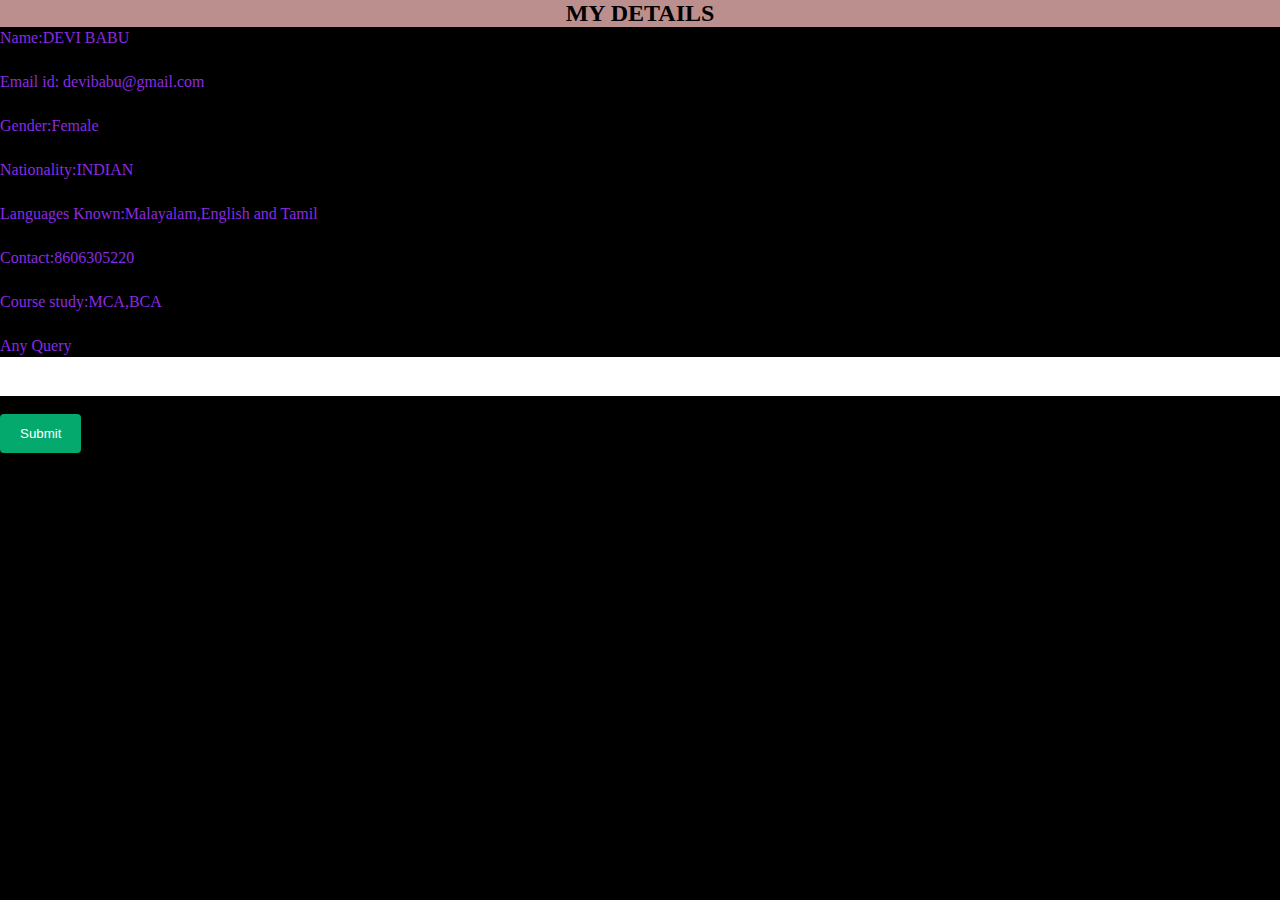
<file: about1.html>
<!DOCTYPE html>
<html lang="en">
<head>
    <meta charset="UTF-8">
    <meta http-equiv="X-UA-Compatible" content="IE=edge">
    <meta name="viewport" content="width=device-width, initial-scale=1.0">
    <title>Document</title>
    <link rel="stylesheet"href="project1.css">
</head>
<body><h2><center>MY DETAILS</center></h2>

<div class="details">
<p>Name:DEVI BABU<br><BR>
Email id: devibabu@gmail.com<BR>
<BR>Gender:Female<br><BR>
    Nationality:INDIAN<BR><BR>Languages Known:Malayalam,English and Tamil<BR>
        <BR>
    Contact:8606305220<br><BR>
    Course study:MCA,BCA<BR>
    
    <form action="">
        <label form=""><p><BR>Any Query</p></label>
        <input type="text"><br><br>
    
        <input type="SUBMIT">
        
    </form>
</div>  

        

    
</body>
</html>
</file>
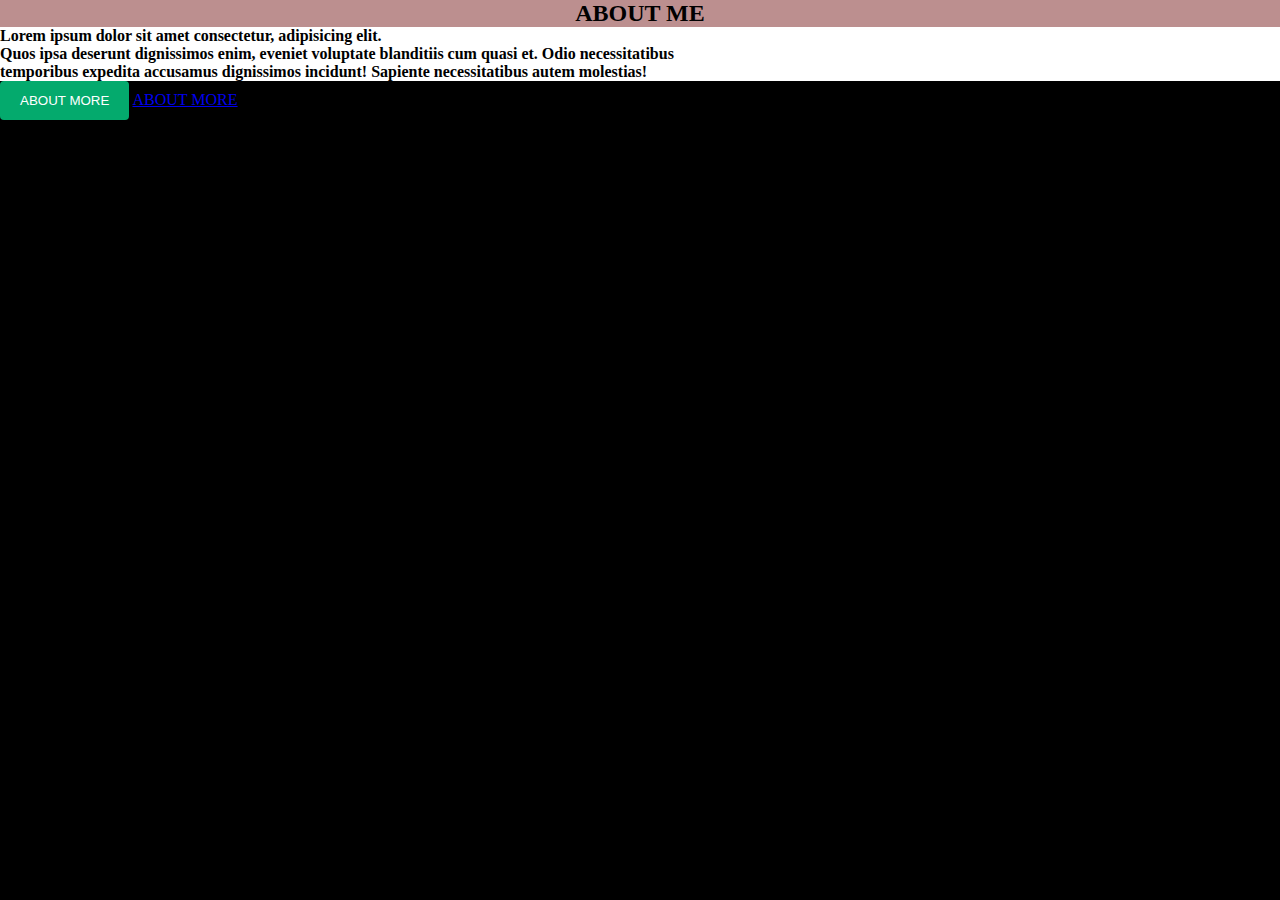
<file: ABOUT2.HTML>
<!DOCTYPE html>
<html lang="en">
<head>
    <meta charset="UTF-8">
    <meta http-equiv="X-UA-Compatible" content="IE=edge">
    <meta name="viewport" content="width=device-width, initial-scale=1.0">
    <title>Document</title>
    <link rel="stylesheet"href="project1.css">
</head>
<body>
    <h2><center> ABOUT ME</center></h2>
    <H4>Lorem ipsum dolor sit amet consectetur, adipisicing elit.<br> Quos ipsa deserunt dignissimos enim, eveniet voluptate blanditiis cum quasi et. Odio necessitatibus <br>temporibus expedita accusamus dignissimos incidunt! Sapiente necessitatibus autem molestias!</H4>
    <input type="submit" value="ABOUT MORE">
    <a href="http://127.0.0.1:5500/about1.html"> ABOUT MORE</a>

    http://127.0.0.1:5500/about1.html
</body>
</html>
</file>
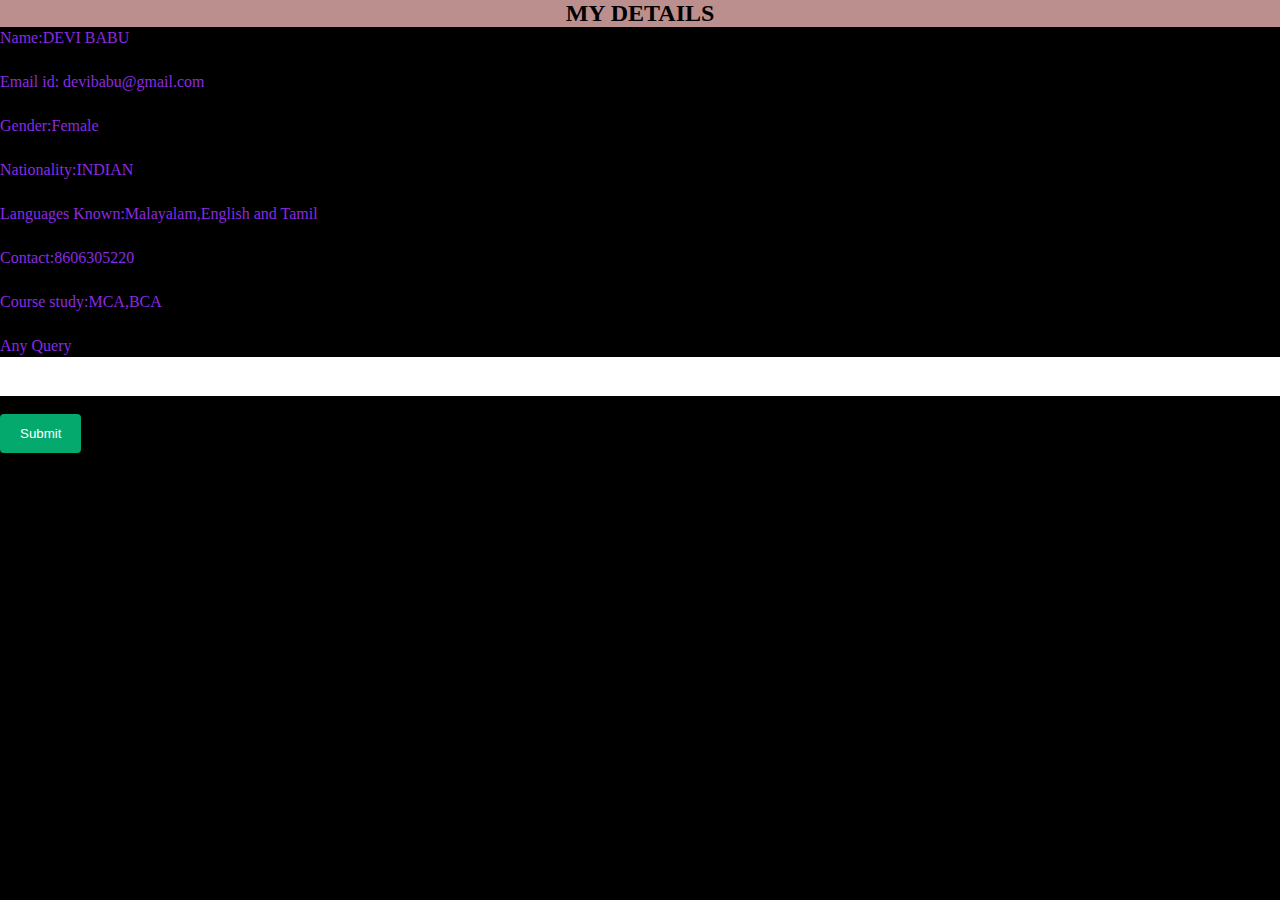
<file: contact.html>
<!DOCTYPE html>
<html lang="en">
<head>
    <meta charset="UTF-8">
    <meta http-equiv="X-UA-Compatible" content="IE=edge">
    <meta name="viewport" content="width=device-width, initial-scale=1.0">
    <title>Document</title>
    <link rel="stylesheet"href="project1.css">
</head>
<body><h2><center>MY DETAILS</center></h2>

<div class="details">
<p>Name:DEVI BABU<br><BR>
    
Email id: devibabu@gmail.com<BR>
<BR>Gender:Female<br><BR>
    Nationality:INDIAN<BR><BR>Languages Known:Malayalam,English and Tamil<BR>
        <BR>
    Contact:8606305220<br><BR>
    Course study:MCA,BCA<BR>
    
    <form action="">
        <label form=""><p><BR>Any Query</p></label>
        <input type="text"><br><br>
    
        <input type="SUBMIT">
        
    </form>
</div>  

        

    
</body>
</html>
</file>
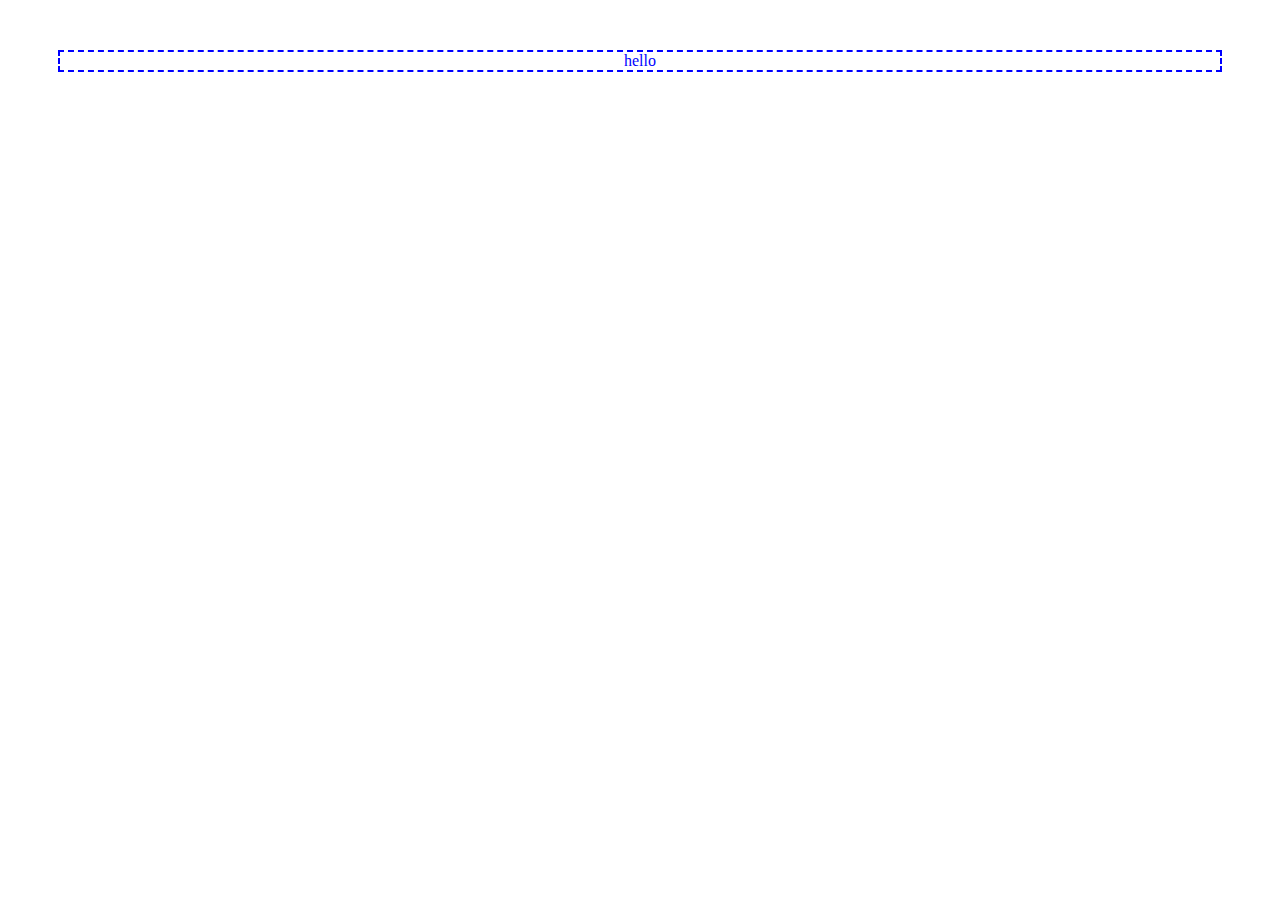
<file: div.html>
<!DOCTYPE html>
<html lang="en">
<head>
    <meta charset="UTF-8">
    <meta http-equiv="X-UA-Compatible" content="IE=edge">
    <meta name="viewport" content="width=device-width, initial-scale=1.0">
    <title>Document</title>
    <link rel="stylesheet"href="style.css">

</head>
<body>
    <div class="box">
        hello
    </div>
</body>
</html>
<!--  -->
</file>
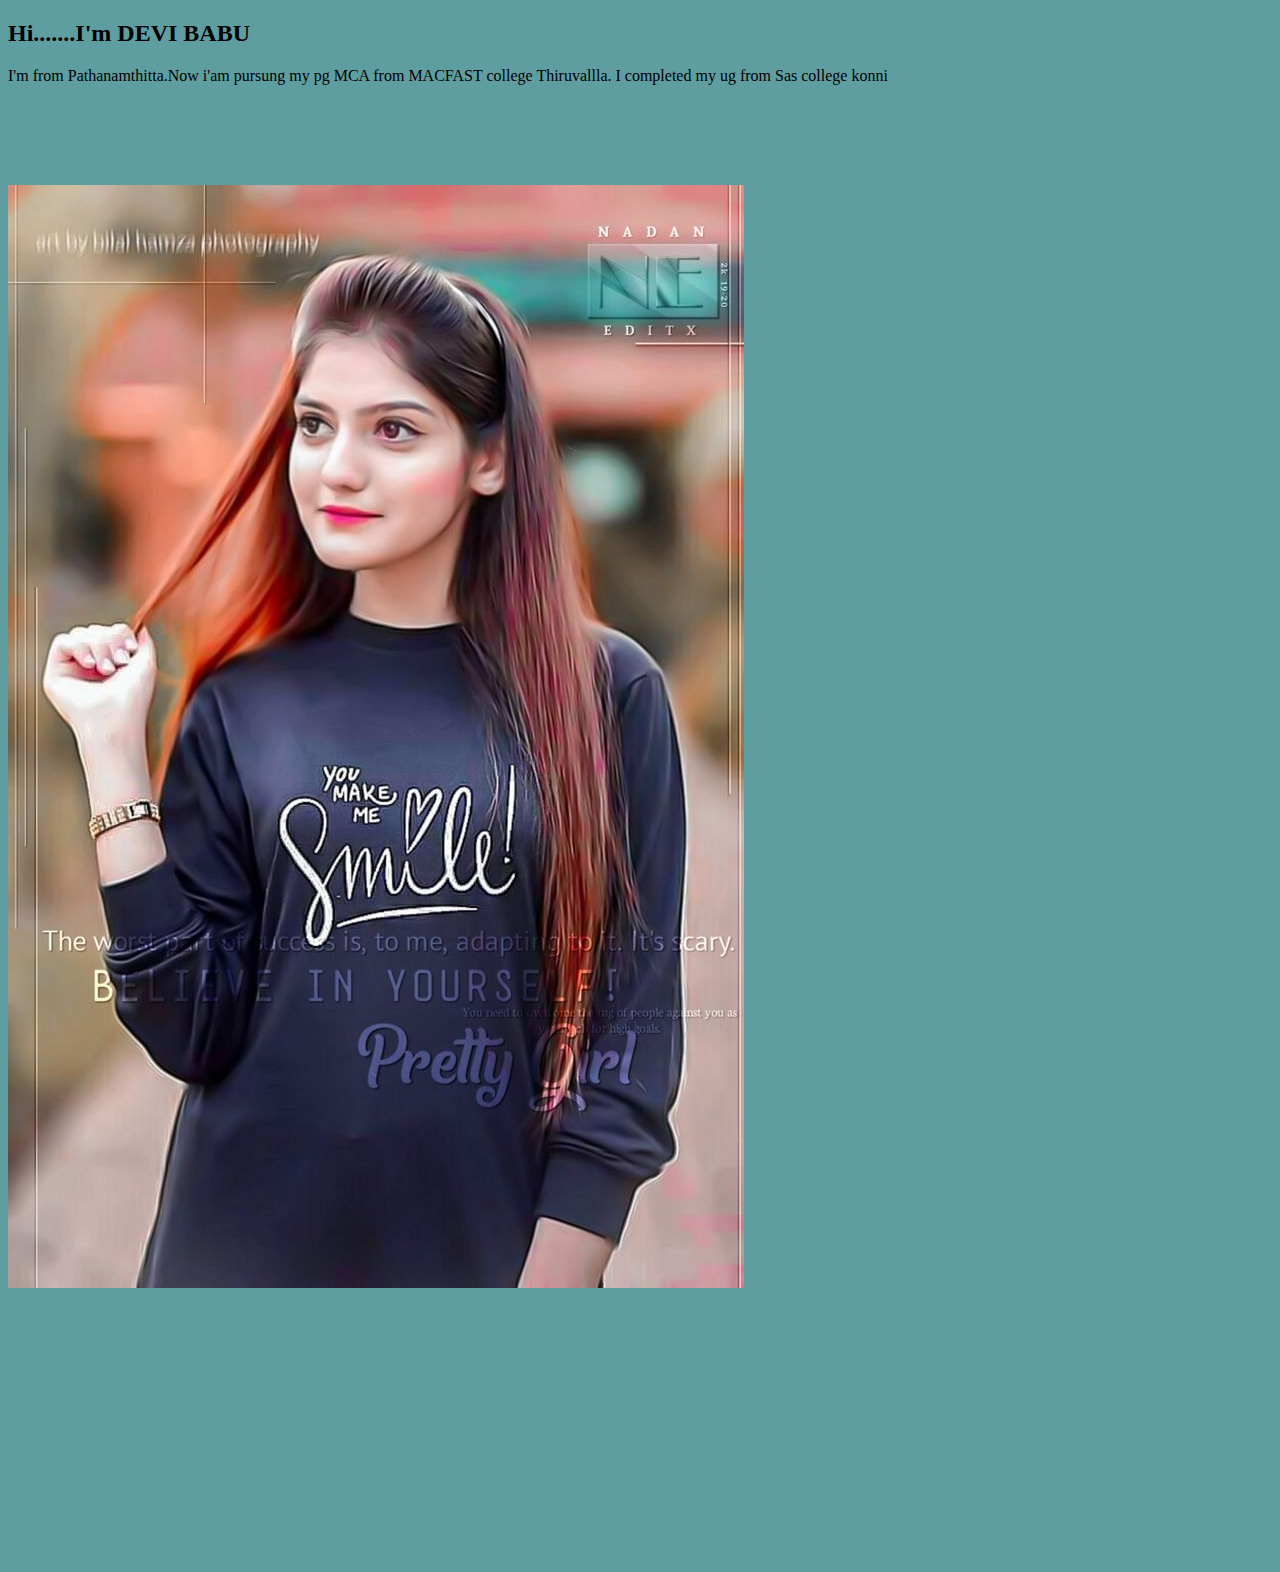
<file: home.html>
<!DOCTYPE html>
<html lang="en">
<head>
    <meta charset="UTF-8">
    <meta http-equiv="X-UA-Compatible" content="IE=edge">
    <meta name="viewport" content="width=device-width, initial-scale=1.0">
    <title>home</title>
    <link rel="stylesheet"href="contact.css">
</head>
<body>
    
    <h2>Hi.......I'm DEVI BABU</h2>
    <P>I'm from Pathanamthitta.Now i'am pursung my pg MCA from MACFAST college Thiruvallla. I completed my ug from Sas college konni</P>
   <div class="img">
    <img src="./images/pic1.jpg"style="margin-bottom :180px;">
    </div>
</body>
</html>
</file>
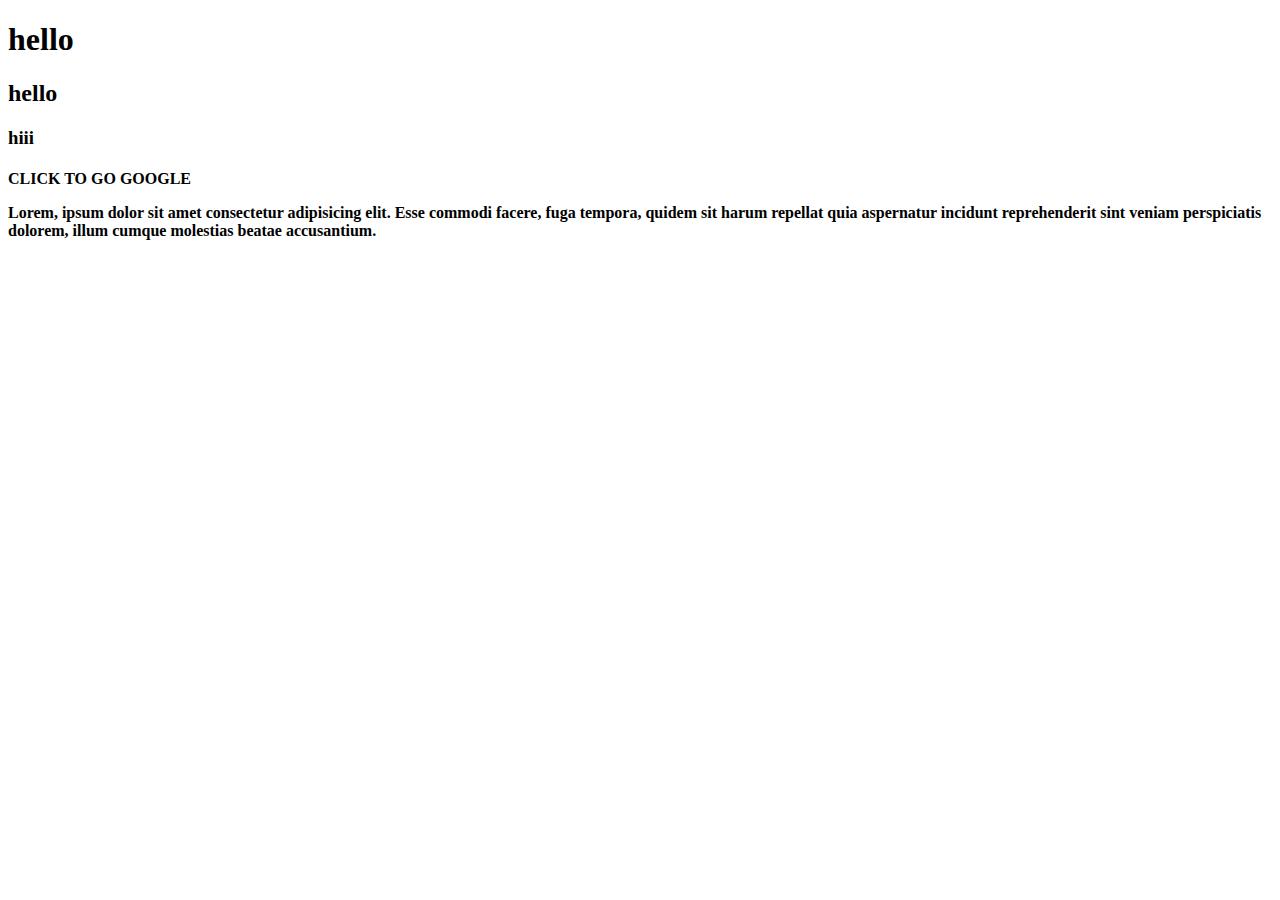
<file: new.html>
<!DOCTYPE html>
<html lang="en">
<head>
    <meta charset="UTF-8">
    <meta http-equiv="X-UA-Compatible" content="IE=edge">
    <meta name="viewport" content="width=device-width, initial-scale=1.0">
    <title>Document</title>
    
</head>
<body>
    <h1 id="first">
        hello
    </h1>
        <h2 id="sec">hello</h2>
        <h3 class="hi">hiii</h3>


        <div>
            <h4 class="m</h4>
        </div>

    <a href="https:/www.google.co.in/">CLICK TO GO GOOGLE</a>
    <P>Lorem, ipsum dolor sit amet consectetur adipisicing elit. Esse commodi facere, fuga tempora, quidem sit harum repellat quia aspernatur incidunt reprehenderit sint veniam perspiciatis dolorem, illum cumque molestias beatae accusantium.</P>
</body>
</html>
</file>
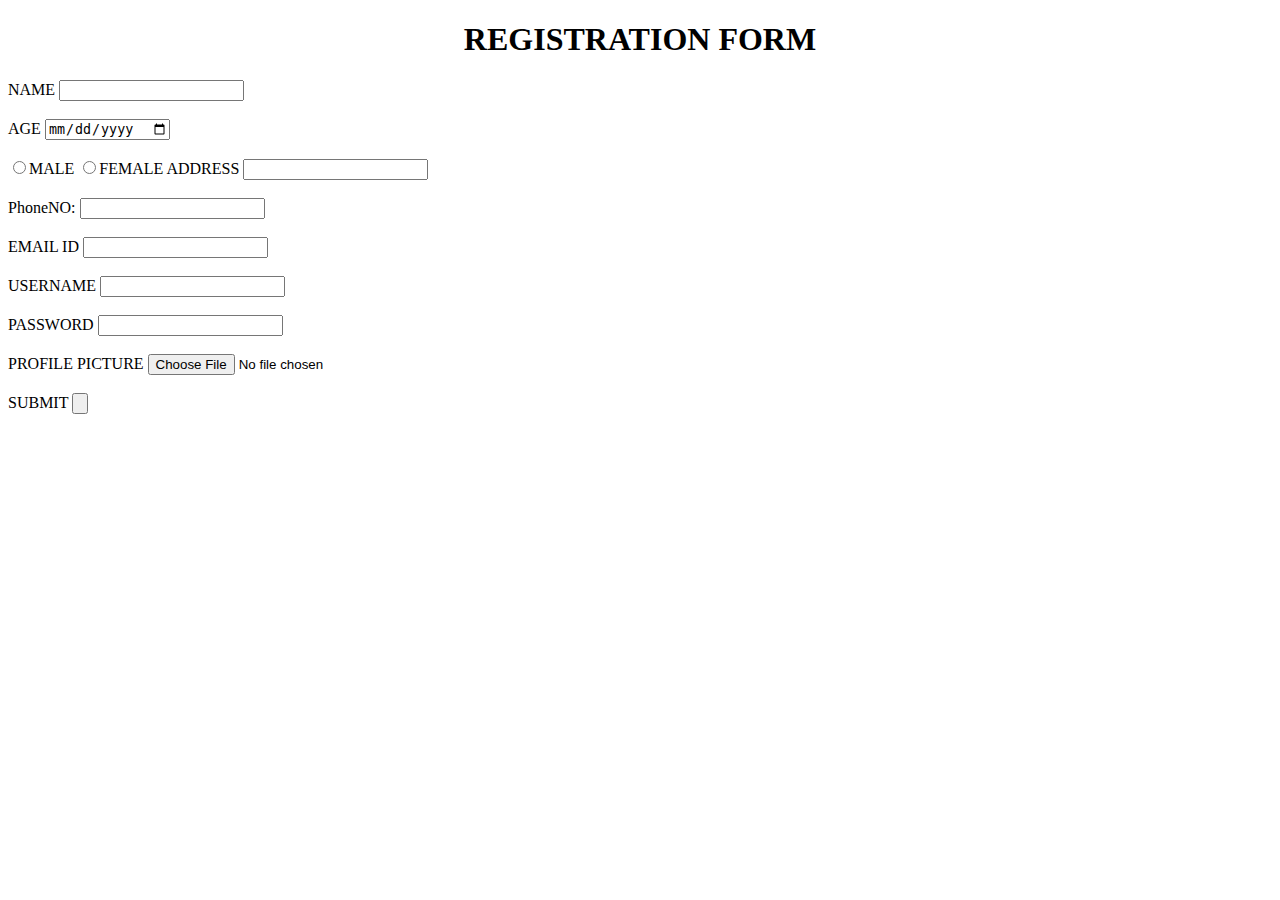
<file: registration.html>
<!DOCTYPE html>
<html lang="en">
<head>
    <meta charset="UTF-8">
    <meta http-equiv="X-UA-Compatible" content="IE=edge">
    <meta name="viewport" content="width=device-width, initial-scale=1.0">
    <title>Document</title>
    
</head>
<body>
    <h1><center>REGISTRATION FORM</center></h1>

    <form action="">
        <label form="">NAME</label>
        <input type="text"><br><br>
    
        <label form="">AGE</label>
        <input type="date"><br><br>

        <label form="GENDER"</label>
        <input type="radio"name="GENDER"value="Male">MALE
        <input type="radio"name="GENDER"value="Female">FEMALE
        
        <label form="">ADDRESS</label>
        <input type="textarea"><br><br>

        <label form="">PhoneNO:</label>
        <input type="number"><br><br>

        <label form="">EMAIL ID</label>
        <input type="email"><br><br>

        <label form="">USERNAME</label>
        <input type="textarea"><br><br>

        <label form="">PASSWORD</label>
        <input type="textarea"><br><br>

        <label form="">PROFILE PICTURE</label>
        <input type="file"><br><br>

        <label form="">SUBMIT</label>
        <input type=button><br><br>

    
</body>
</html>
</file>
<file: project1.css>
*{
    margin: 0;
    padding: 0;
    box-sizing: border-box;
}
body{
    background: black;
    color: black;
}

.first1{
    padding: 10px 10%;
}

nav{
    display: flex;
    flex-wrap: wrap;
    align-items: center;
    justify-content: space-between;
    
}
nav ul li{
    display: inline-block;
    list-style: none;
    margin: 10px 20px;
}
.detail{
    margin-left: 8%;
    margin-top: 15%;
}
.details h1{
    font-size: 60px;
    color:white;
    margin-top: 20px;
}

.details p{
    color: blueviolet;
    line-height: 22px;
}



.images{
    width: 300px;
    height: 100px;
    position: absolute;
    bottom: 0;
    right: 100px;
}

/* contact */
h2{
    background-color:rosybrown;
}
body{
    background-color:black;
}
.img
{
    margin-top: 100px;
    margin-bottom: 100px;
}

/* contact */

input[type=text], select, textarea {
    width: 100%; 
    padding: 12px; 
    border: 1px;

  }
  
  input[type=submit] {
    background-color:#04AA6D;
    color:white;
    padding: 12px 20px;
    border: none;
    border-radius: 4px;
    cursor: pointer;
  }
  
  input[type=submit]:hover {
    background-color :black;
  }
  
  
  .container {
    border-radius: 5px;
    background-color:black;
    padding: 20px;
  }


  H4{
    background-color:white;
  }
</file>
<file: style.css>
#first
    color:blueviolet

a{
    text-decoration: none;
    cursor:grab;
}
.box
{
    color: blue;
    margin:50px;
    padding: 0px 50px;
    border: 2px;
    border-style:dashed;
    display:flex;
    justify-content: center;
}
</file>
<file: contact.css>
h1{
    background-color:rosybrown;
}
body{
    background-color: cadetblue;
}
.img
{
    margin-top: 100px;
    margin-bottom: 100px;
}
</file>
